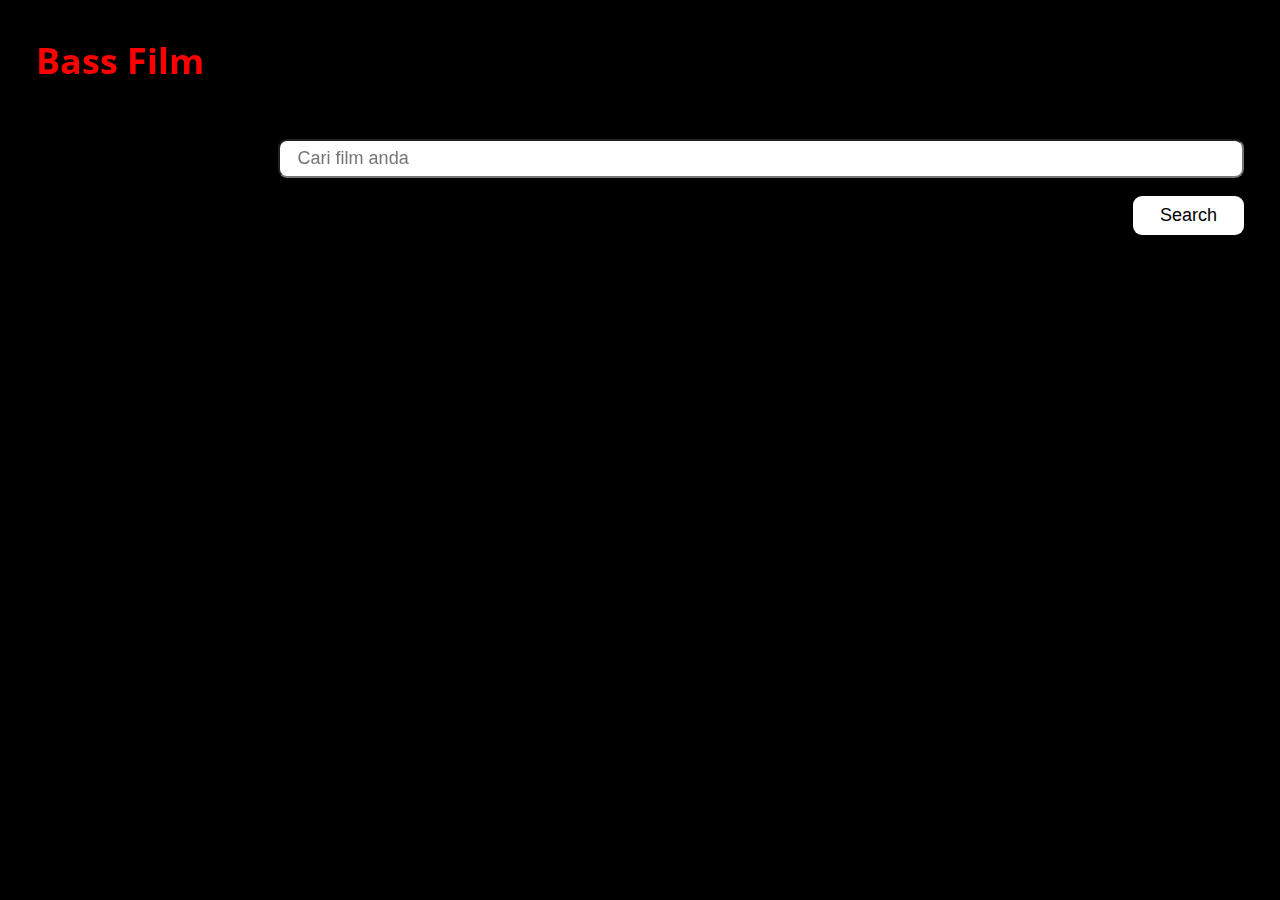
<file: bassfilms/index.html>
<!DOCTYPE html>
<html lang="en">
<head>
    <meta charset="UTF-8">
    <meta http-equiv="X-UA-Compatible" content="IE=edge">
    <meta name="viewport" content="width=device-width, initial-scale=1.0">
    <meta http-equiv="Content-Security-Policy" content="upgrade-insecure-requests">
    <title>Document</title>
    <link rel="stylesheet" href="style.css">
</head>
<body>
    <main>
        <div class="container">
            <h1>Bass Film</h1>
            <div class="search">
                <div class="form">
                    <input type="text" id="cariFilm" placeholder="Cari film anda">
                    <button id="search">Search</button>
                </div>
            </div>
            <div class="films">

            </div>
            <div class="detail-container">

            </div>
        </div>
    </main>
    <script src="./main.js"></script>
</body>
</html>
</file>
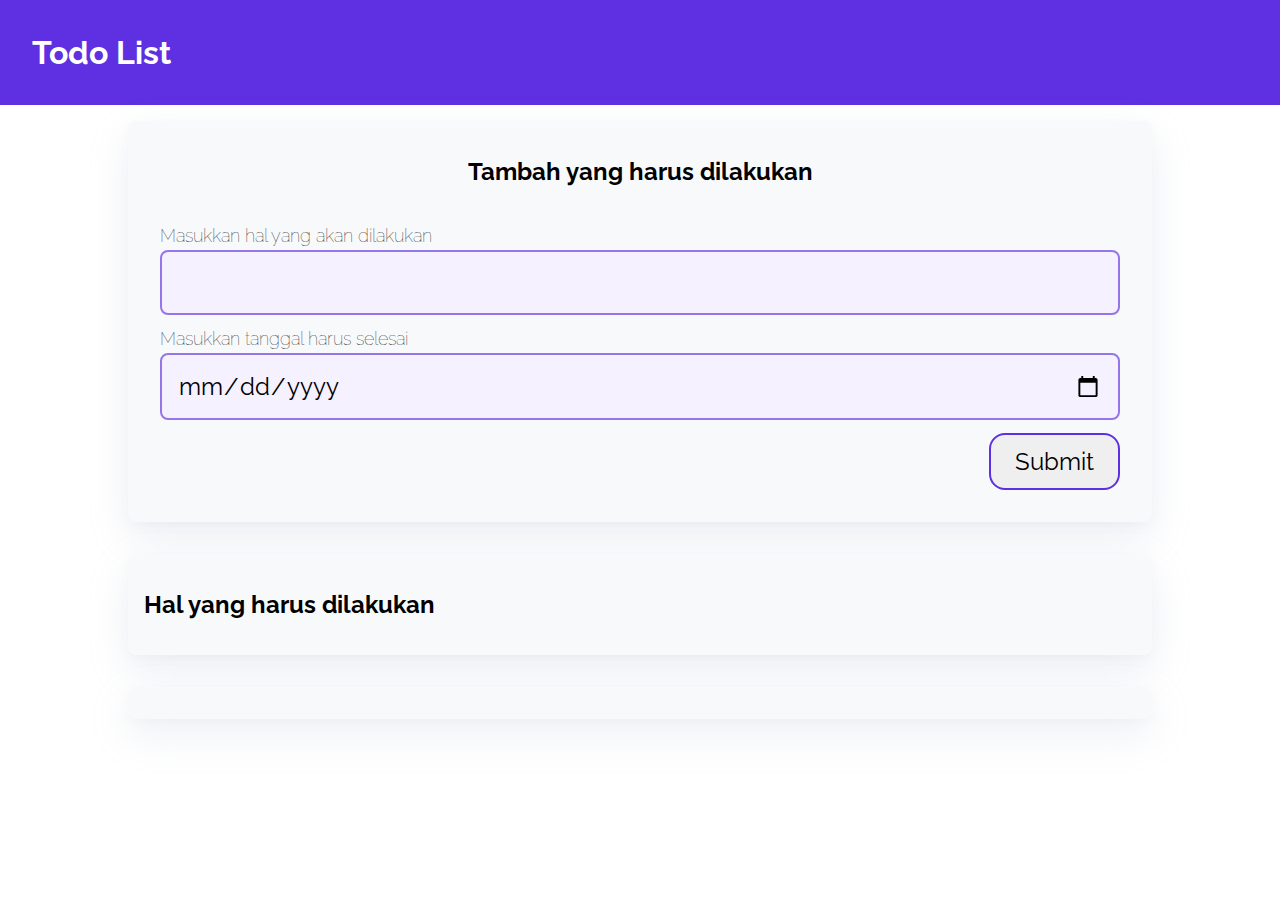
<file: todoapps/index.html>
<!DOCTYPE html>
<html lang="en">
<head>
  <meta charset="UTF-8">
  <meta http-equiv="X-UA-Compatible" content="IE=edge">
  <meta name="viewport" content="width=device-width, initial-scale=1.0">
  <title>Todo Apps</title>
  <link rel="stylesheet" href="css/style.css">
  <script defer src="./js/script.js"></script>
</head>

<body>
  <header>
    <h1>Todo List</h1>
  </header>

  <div class="wrapper">
    <div class="container bg-white shadow" id="add-todo">
      <h2 class="container-header text-center">Tambah yang harus dilakukan</h2>
      <form class="form" action="#" id="form">
        <div class="form-group form-title">
          <label for="title">Masukkan hal yang akan dilakukan</label>
          <input type="text" id="title" name="title" required>
        </div>
        <div class="form-group form-title">
          <label for="date">Masukkan tanggal harus selesai</label>
          <input type="date" id="date" name="date" required>
        </div>
        <input type="submit" value="Submit" name="Submit" class="btn-submit">
      </form>
    </div>
    <div class="container shadow" id="todo">
      <h2 class="container-header">Hal yang harus dilakukan</h2>
    </div>
    <div class="container shadow" id="complete-td">

    </div>

  </div>

</body>
</html>
</file>
<file: bassfilms/style.css>
@import url('https://fonts.googleapis.com/css2?family=Open+Sans:wght@400;700&display=swap');

*{
    padding: 0;
    margin: 0;
    box-sizing: border-box;
    
}
body{
    font-family: 'Open Sans',sans-serif;
    min-height: 100vh;
    background-color: black;
    font-size: 18px;
    color: white;
}
main{
    height: 100%;
}
.container{
    max-width: 1400px;
    padding: 2em;
    margin: 0 auto;
}
.search{
    margin-top: 2em;
    display: flex;
    justify-content: end;
}
.container h1{
    
    color: red;
}
.search .form{
    width: 80%;
    display: grid;
   
}
button , input{
    border-radius: .5em;
}
input[type="text"] {
    margin-top: 1em;
    width: 100%;
    padding: .4em 1em;
    color: black;
    font-size: 1em;
    
}
label{
    font-size: 1.5em;
    
}
button{
    color: black;
    padding: .5em 1.5em;
    margin-top: 1em;
    place-self: end;
    background-color: white;
    font-size: 1em;
    transition: all .4s;
    border: none;
}
button:hover{
    cursor: pointer;
    background-color: red;
    color: white;
}
.films{
    margin-top: 5em;
    display: grid;
    grid-template-columns: repeat(auto-fill, 300px);
    justify-content: space-around;
    row-gap: 3em;
    place-items: center;
    
}
.card{
    background-color: rgba(214, 214, 214, 0.925);
    border-radius: .6em;
    overflow: hidden;
    width: 300px;
    color: black;
}
.card .poster{
    width: 300px;
    height: 450px;
    object-fit: cover;
}

.card .description{
    padding: 1em;   
}
.card button{
    background-color: black;
    color: white;
}
.card button:hover{
    background-color: red;
    color: white;
}
.detail-container{
    position: fixed;
    display: flex;
    opacity: 0;
    z-index: -1;
    align-items: center;
    top: 0;
    left: 0;
    width: 100%;
    height: 100vh;
    background-color: rgba(255, 255, 255, 0.582);
    transition: all .1s;
}
.detail-container .detail{
    margin: 0 auto;
    width: min(800px,90%);
    background-color: white;
    color: black;
    border-radius: 1em;
    font-size: .8em;
    display: grid;
    padding: 1em;
}

.detail .detail-main{
    display: flex;
    padding: 1em;
    justify-content: center;
    flex-wrap: wrap;
    gap: 1em;
}
.detail-header,
.detail-footer{
    padding: .3em 1em;
}
.detail .poster{
    padding: 0 1em;
}
ul{
  
    list-style: none;
    
}
.detail .description{
    flex: 50%;
    margin-left: 1em;
} 
ul li {
  
    padding: 1em;
    border: 1px solid lightgray;
    
}
.detail .poster img{
    width: 200px;
}
.description span{
    font-weight: bold;
}
.btn-secondary{
    background-color: skyblue;
    color: black;
    font-size: 1.1em;
    
}
.detail .detail-footer{
    place-self:  end stretch ;
    display: flex;
    justify-content: end;
}
</file>
<file: todoapps/css/style.css>
@import url('https://fonts.googleapis.com/css2?family=Raleway&display=swap');

* {
    box-sizing: border-box;
}

html, body {
    font-family: Raleway, sans-serif;
    margin: 0;
    padding: 0;
    box-sizing: border-box;
}

header {
    background: #5F30E2;
    padding: .8em 2em;
    color: white;
}

.wrapper {
    display: flex;
    flex-direction: column;
    align-items: center;
}

.wrapper .container {
    width: 1024px;
    border-radius: 8px;
    margin: 16px;
    background: #F8F9FA;
    padding: 16px;
    flex-grow: 1;
    height: fit-content;
}

.container .title{
    margin-bottom: 10px;
}


.item {
    border-radius: 16px;
    margin-top: 16px;
    padding: 12px 24px 12px 24px;
    background: white;
    display: flex;
    align-items: center;
}

.item > .inner h2 {
    margin-bottom: unset;
}

.item > .inner p {
    margin-top: 5px;
}

.form {
    display: flex;
    padding: 16px;
    flex-direction: column;
    height: 300px;
    border-radius: 16px;
}

.form-group {
    display: flex;
    flex-direction: column;
}

.form-group label {
    margin-bottom: 4px;
    font-size: 18px;
    font-weight: lighter;
}

.shadow {
    box-shadow: 0 5px 10px rgba(154, 160, 185, .05), 0 15px 40px rgba(166, 173, 201, .2);
}

input[type=text], input[type=date] {
    font-family: Raleway, sans-serif;
    background: #F5F1FF;
    border: 2px solid #9475EA;
    border-radius: 8px;
    padding: 16px;
    box-sizing: border-box;
    margin-bottom: 8px;
    font-size: 24px;
}

.btn-submit {
    width: fit-content;
    font-family: Raleway, sans-serif;
    border-radius: 16px;
    padding: 12px 24px;
    border: 2px solid #5F30E2;
    color: black;
    font-size: 24px;
    margin-top: auto;
    align-self: flex-end;
    cursor: pointer;
}

.btn-submit:hover {
    background: #5F30E2;
    color: white;
}

input[type=text], input[type=date], .btn-submit:focus {
    outline: none;
}

.text-center {
    text-align: center;
}

.form-title {
    margin: auto 0;
}

.check-button {
    width: 40px;
    height: 40px;
    background: url('../assets/check-outline.svg');
    background-size: contain;
    margin-left: auto;
    cursor: pointer;
    border: none;
}

.check-button:hover {
    background: url('../assets/check-solid.svg');
    background-size: contain;
}

.trash-button {
    width: 40px;
    height: 40px;
    background: url('../assets/trash-outline.svg');
    background-size: contain;
    margin-left: 16px;
    cursor: pointer;
    border: none;
}

.trash-button:hover {
    background: url('../assets/trash-fill.svg');
    background-size: contain;
}

.undo-button {
    width: 40px;
    height: 40px;

    background: url('../assets/undo-ouline.svg');
    background-size: contain;
    margin-left: auto;
    cursor: pointer;
    border: none;
}

.undo-button:hover {
    background: url('../assets/undo-ouline.svg');
    background-size: contain;
}

.check-button:focus, .trash-button {
    outline: none;
}


@media only screen and (max-width: 1024px) {
    .wrapper {
        margin: 0;
    }

    .wrapper .container {
        width: 100%;
    }

    .list-item {
        width: 90%;
    }

    .form {
        width: 100%;
    }
}
</file>
